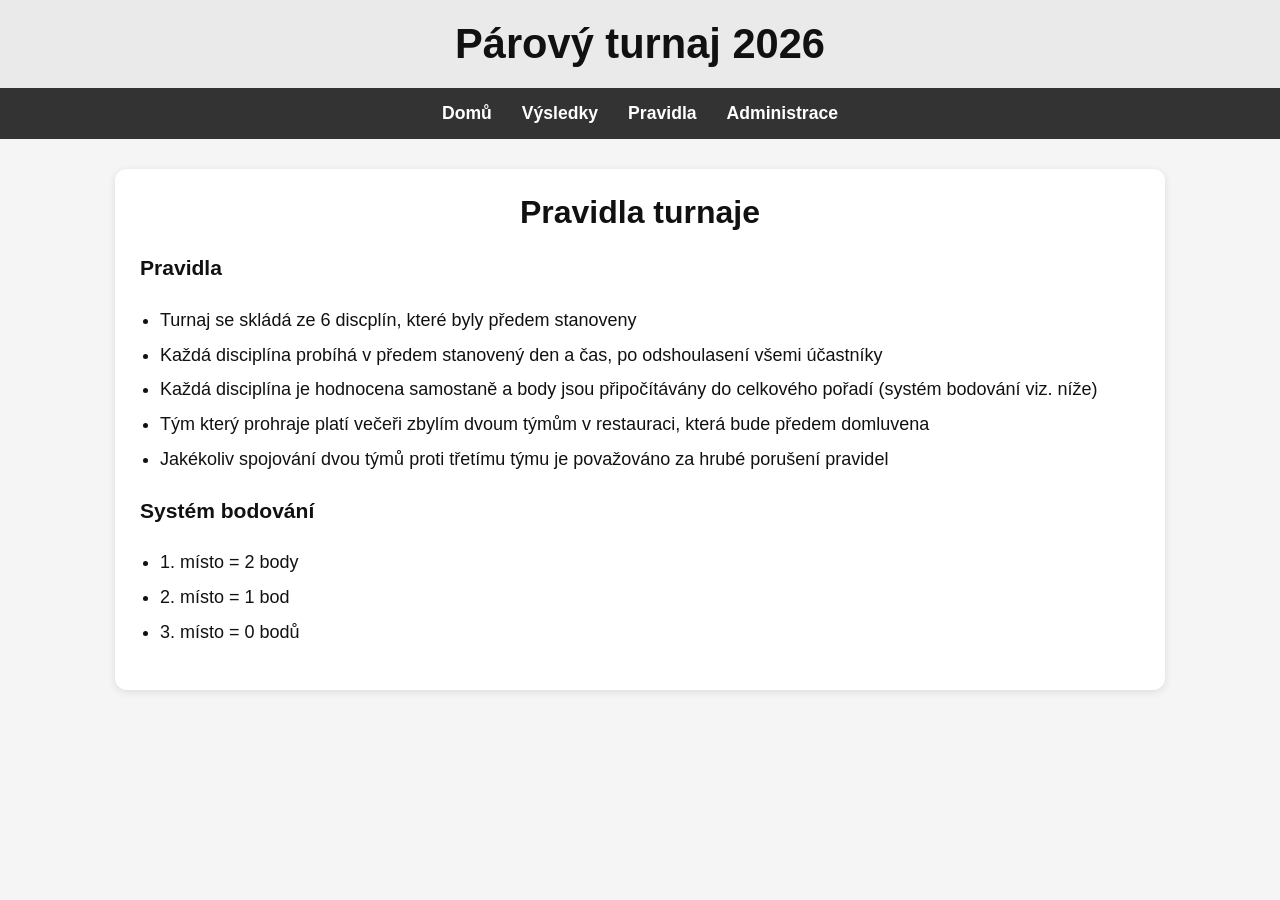
<file: pravidla.html>
<!DOCTYPE html>
<html lang="cs">
<head>
  <meta charset="UTF-8">
  <meta name="viewport" content="width=device-width, initial-scale=1.0">
  <title>Pravidla turnaje</title>
  <link rel="stylesheet" href="css/style.css">
</head>
<body>

<div class="header">
  <h1>Párový turnaj 2026</h1>
  <div class="navbar">
    <a href="index.html">Domů</a>
    <a href="disciplines.html">Výsledky</a>
    <a href="pravidla.html">Pravidla</a>
    <a href="administrace.html">Administrace</a>
  </div>
</div>

<div class="content">
  <div class="section">
    <div class="results-title">Pravidla turnaje</div>

    <div class="rules-content">

      <h3>Pravidla</h3>
      <ul>
        <li>Turnaj se skládá ze 6 discplín, které byly předem stanoveny</li>
        <li>Každá disciplína probíhá v předem stanovený den a čas, po odshoulasení všemi účastníky</li>
        <li>Každá disciplína je hodnocena samostaně a body jsou připočítávány do celkového pořadí (systém bodování viz. níže)</li>
        <li>Tým který prohraje platí večeři zbylím dvoum týmům v restauraci, která bude předem domluvena</li>
        <li>Jakékoliv spojování dvou týmů proti třetímu týmu je považováno za hrubé porušení pravidel</li>
      </ul>

      <h3>Systém bodování</h3>
      <ul>
        <li>1. místo = 2 body</li>
        <li>2. místo = 1 bod</li>
        <li>3. místo = 0 bodů</li>
      </ul>

    </div>

  </div>
</div>

</body>
</html>
</file>
<file: css/style.css>
body { font-family: Arial, sans-serif; background: #f5f5f5; margin: 0; color: #111; }

.header { text-align: center; background: #eaeaea; padding-top: 20px; }
.header h1 { margin: 0 0 20px 0; font-size: 2.6rem; }

.navbar { background: #333; padding: 15px; display: flex; justify-content: center; gap: 30px; flex-wrap: wrap; }
.navbar a { color: white; text-decoration: none; font-weight: bold; font-size: 1.1rem; }
.navbar a:hover { text-decoration: underline; }

.content { padding: 30px 20px 50px; }
.container { max-width: 1100px; margin: 30px auto; padding: 20px; }

.section {
  background: white;
  padding: 25px;
  margin: 0 auto 25px auto;
  max-width: 1000px;
  border-radius: 12px;
  box-shadow: 0 2px 8px rgba(0,0,0,0.1);
}

.results-title { text-align: center; font-size: 2rem; font-weight: bold; margin-bottom: 20px; }
.sub-title { text-align: center; font-size: 1.6rem; font-weight: bold; margin-bottom: 20px; }

.results-table {
  width: 100%;
  border-collapse: collapse;
  background: white;
  table-layout: fixed;
}

.results-table th,
.results-table td {
  border: 2px solid #111;
  padding: 14px 12px;
  font-size: 20px;
}

.results-table th { background: #f3f3f3; }
.team-name { text-align: left; font-weight: bold; }
.points-cell, .place-cell { text-align: center; }

#rankingTable { margin-bottom: 20px; }
#rankingTable table { max-width: 520px; margin: 0 auto; }

#rankingTable th,
#rankingTable td {
  padding: 10px 8px;
  font-size: 17px;
}

.rank-gold td {
  background: #ffe58a;
  font-weight: bold;
}

.rank-silver td {
  background: #e6e6e6;
  font-weight: bold;
}

.rank-bronze td {
  background: #e6b894;
  font-weight: bold;
}

.loser-text {
  text-align: center;
  margin-top: 15px;
  font-size: 18px;
  font-weight: bold;
}

.upcoming-list { list-style: none; padding: 0; margin: 0; }

.upcoming-item {
  max-width: 850px;
  margin: 0 auto 12px auto;
  padding: 14px 18px;
  border: 2px solid #111;
  border-radius: 10px;
  background: #fafafa;
  font-size: 18px;
}

.upcoming-top {
  display: flex;
  align-items: flex-start;
  gap: 20px;
}

.upcoming-left {
  display: flex;
  flex-direction: column;
}

.upcoming-name {
  font-weight: bold;
  font-size: 18px;
  margin-bottom: 4px;
}

.upcoming-meta {
  font-size: 16px;
}

.upcoming-date {
  margin-left: auto;
  font-weight: bold;
  font-size: 18px;
  white-space: nowrap;
}

.progress-wrapper {
  max-width: 700px;
  margin: 0 auto;
  text-align: center;
}

.progress-text {
  font-size: 18px;
  font-weight: bold;
  margin-bottom: 12px;
}

.progress-bar-box {
  width: 100%;
  height: 28px;
  border: 2px solid #111;
  border-radius: 20px;
  background: #e5e5e5;
  overflow: hidden;
}

.progress-bar-fill {
  height: 100%;
  background: #111;
  width: 0%;
  transition: width 0.3s ease;
}

.progress-subtext {
  margin-top: 10px;
  font-size: 16px;
  color: #444;
}

.discipline-status-wrapper {
  margin-top: 25px;
}

.discipline-status-title {
  text-align: center;
  font-size: 1.3rem;
  font-weight: bold;
  margin-bottom: 15px;
}

.status-done {
  background: #dff0d8;
  font-weight: bold;
}

.status-planned {
  background: #fce8b2;
  font-weight: bold;
}

.discipline-card {
  margin-bottom: 24px;
  border: 2px solid #000;
  border-radius: 10px;
  padding: 16px;
}

.discipline-title {
  font-size: 20px;
  font-weight: bold;
  color: #111;
}

.discipline-toggle {
  width: 100%;
  background: transparent;
  border: none;
  display: flex;
  align-items: center;
  gap: 12px;
  cursor: pointer;
  text-align: left;
  color: #111;
  padding: 10px 0;
  margin: 0;
  font-size: 20px;
  font-weight: bold;
}

.discipline-toggle:hover {
  background: #f3f3f3;
  border-radius: 6px;
  opacity: 1;
}

.discipline-toggle-arrow {
  font-size: 20px;
  transition: transform 0.2s;
  display: inline-block;
  color: #111;
}

.discipline-toggle-arrow.open {
  transform: rotate(180deg);
}

.discipline-hidden-content {
  margin-top: 16px;
}

.discipline-card .results-table th {
  background: #f3f3f3;
  color: #111;
}

.discipline-gold td {
  background: #ffe58a !important;
  font-weight: bold;
}

.discipline-silver td {
  background: #e6e6e6 !important;
  font-weight: bold;
}

.discipline-bronze td {
  background: #e6b894 !important;
  font-weight: bold;
}

.hidden { display: none; }

label {
  display: block;
  margin-bottom: 8px;
  font-weight: bold;
}

input, select {
  padding: 12px 14px;
  margin: 5px 0 15px 0;
  width: 100%;
  box-sizing: border-box;
  font-size: 16px;
  border: 1px solid #cfcfcf;
  border-radius: 8px;
  background: white;
}

button {
  padding: 10px 16px;
  cursor: pointer;
  font-size: 16px;
  margin-right: 10px;
  margin-top: 6px;
  border-radius: 8px;
  border: 1px solid #bbb;
  background: #111;
  color: white;
}

button:hover {
  opacity: 0.92;
}

.danger-button {
  background: #b91c1c;
  color: white;
  border: none;
}

.secondary-button {
  background: #e5e7eb;
  border: 1px solid #cfcfcf;
  color: #111;
}

.rules-content {
  font-size: 18px;
  line-height: 1.6;
}

.rules-content h3 {
  margin-top: 20px;
}

.rules-content ul {
  margin-top: 8px;
  padding-left: 20px;
}

.rules-content li {
  margin-bottom: 6px;
}

.empty-message {
  text-align: center;
  font-size: 18px;
  color: #444;
}

.hint {
  margin-top: 20px;
  text-align: center;
  color: #666;
  line-height: 1.6;
}

.message {
  margin-top: 10px;
  font-weight: bold;
  color: #b91c1c;
}

.success-message {
  color: #166534;
}

/* ADMIN */
.admin-login-card,
.admin-hero-card,
.admin-card {
  max-width: 1100px;
}

.admin-hero-card h2,
.admin-login-card h2,
.admin-card h3 {
  margin-top: 0;
}

.admin-subtext {
  color: #666;
  line-height: 1.6;
  margin-top: 6px;
  margin-bottom: 18px;
}

.admin-grid-2 {
  display: grid;
  grid-template-columns: 1fr 1fr;
  gap: 25px;
  max-width: 1100px;
  margin: 0 auto 25px auto;
}

.admin-form {
  max-width: 500px;
  margin: 0 auto;
}

.admin-form-inline {
  display: flex;
  gap: 10px;
  align-items: center;
  margin-bottom: 15px;
}

.admin-form-inline input {
  margin: 0;
  flex: 1;
}

.admin-form-inline button {
  margin: 0;
  white-space: nowrap;
}

.admin-form-grid {
  display: grid;
  grid-template-columns: 1fr 1fr;
  gap: 18px;
}

.admin-field-full {
  grid-column: 1 / -1;
}

.admin-actions {
  margin-top: 5px;
}

.admin-list {
  list-style: none;
  padding: 0;
  margin: 0;
}

.admin-list li,
.saved-list li {
  list-style: none;
}

.admin-list li {
  background: #f7f7f7;
  border: 1px solid #ddd;
  border-radius: 10px;
  padding: 12px 14px;
  margin-bottom: 10px;
  display: flex;
  justify-content: space-between;
  align-items: center;
  gap: 12px;
  font-size: 18px;
}

.saved-list {
  list-style: none;
  padding: 0;
  margin: 20px 0 0 0;
}

.saved-list li {
  background: #f7f7f7;
  border-radius: 10px;
  padding: 16px;
  margin-bottom: 12px;
  display: flex;
  justify-content: space-between;
  gap: 16px;
  align-items: flex-start;
  border: 1px solid #ddd;
}

.saved-item-title {
  font-weight: bold;
  margin-bottom: 6px;
  font-size: 18px;
}

.saved-item-meta {
  color: #444;
  line-height: 1.5;
}

.saved-item-actions {
  display: flex;
  flex-direction: column;
  gap: 8px;
  min-width: 120px;
}

.editing-box {
  margin-top: 14px;
  padding: 14px;
  border: 2px dashed #bbb;
  border-radius: 8px;
  background: #fafafa;
}

.results-form-box {
  margin-top: 10px;
}

.result-row {
  display: grid;
  grid-template-columns: 1fr 180px;
  gap: 14px;
  align-items: center;
  margin-bottom: 12px;
  padding: 10px 0;
  border-bottom: 1px solid #e5e5e5;
}

.team-label {
  font-weight: bold;
  font-size: 17px;
}

.top-actions {
  display: flex;
  justify-content: space-between;
  align-items: center;
  gap: 15px;
  flex-wrap: wrap;
}

@media (max-width: 900px) {
  .admin-grid-2,
  .admin-form-grid {
    grid-template-columns: 1fr;
  }

  .result-row {
    grid-template-columns: 1fr;
  }
}

/* Všechny tabulky ve výsledcích – text vždy černý */
.results-table td,
.results-table th {
  color: #000 !important;
}

/* Pro jistotu i zvýrazněné řádky */
.discipline-gold td,
.discipline-silver td,
.discipline-bronze td,
.rank-gold td,
.rank-silver td,
.rank-bronze td {
  color: #000 !important;
}

@media (max-width: 700px) {
  .header h1 { font-size: 2rem; }

  .results-title,
  .sub-title {
    font-size: 1.5rem;
  }

  .results-table th,
  .results-table td {
    font-size: 17px;
    padding: 10px 8px;
  }

  .upcoming-top {
    flex-direction: column;
  }

  .upcoming-date {
    margin-left: 0;
  }

  .progress-text { font-size: 16px; }
  .progress-subtext { font-size: 15px; }

  .admin-form-inline {
    flex-direction: column;
    align-items: stretch;
  }

  .saved-list li {
    flex-direction: column;
    align-items: flex-start;
  }

  .saved-item-actions {
    flex-direction: row;
    flex-wrap: wrap;
  }
}
</file>
